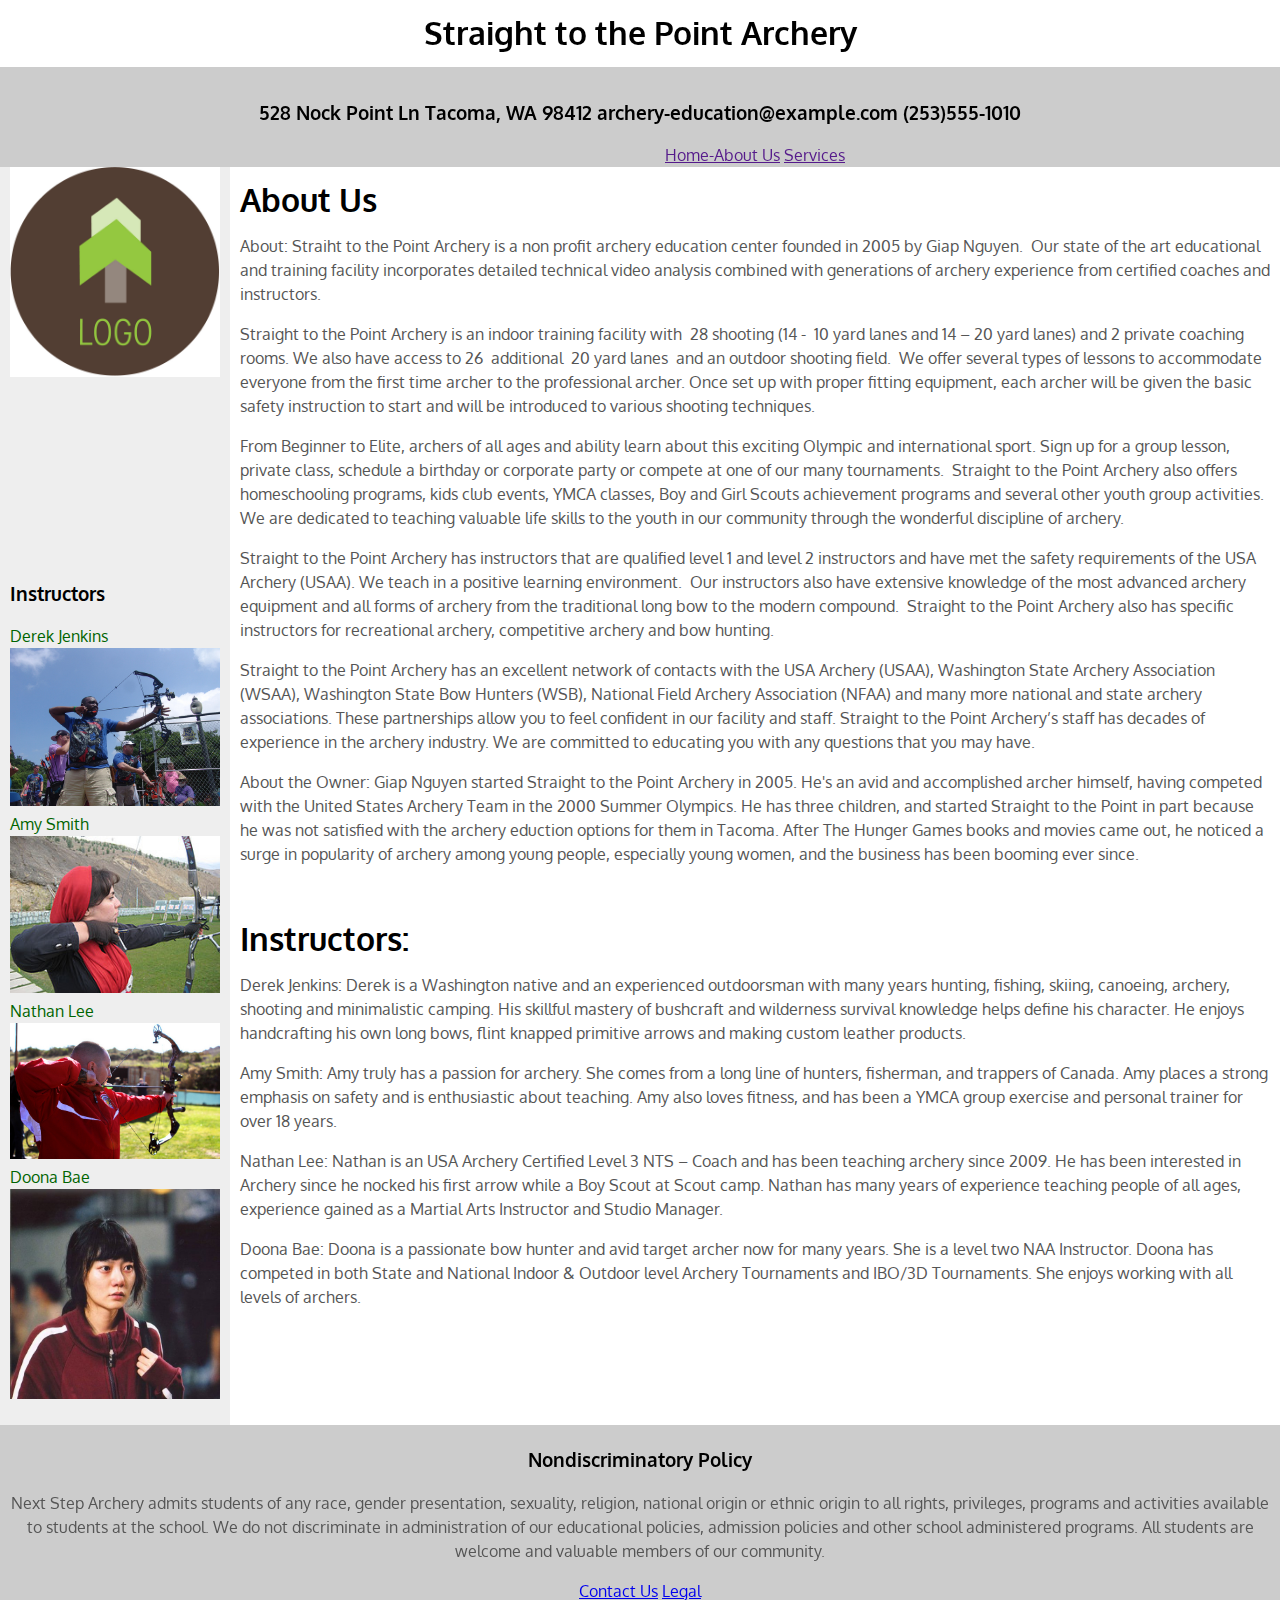
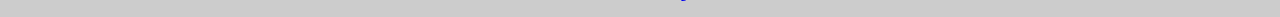
<file: index.html>
<!DOCTYPE html>
<html>
<head>
  <meta http-equiv="Content-Type" content="text/html; charset=utf-8">
  <link rel="stylesheet" type="text/css" href="styles/styles.css">
  <link href='https://fonts.googleapis.com/css?family=Amatic+SC:400,700|Open+Sans+Condensed:300|Pacifico|Cabin+Condensed|Oxygen' rel='stylesheet' type='text/css'>
  <link rel="stylesheet" href="https://maxcdn.bootstrapcdn.com/font-awesome/4.4.0/css/font-awesome.min.css">
  <title>STP - Archery</title>
</head>
<body>
  <div id="straight">
    <h1> Straight to the Point Archery</h1>
  </div>
  <header id="header">
    <div class="innertube">
      <h3>528 Nock Point Ln
          Tacoma, WA 98412
          archery-education@example.com
          (253)555-1010
      </h3>
      <a href ="#content" class="hidden">skip to content</a>
      <nav>
        <a id="content" href="">Home-About Us</a>
        <a href="">Services</a>
      </nav>
    </div>
  </header>
  <div id="wrapper">
    <main>
      <div id="content">
        <div class="innertube">
          <h1>About Us</h1>
            <p><script>generateText(20)</script></p>
            <p> About: 
Straiht to the Point Archery is a non profit archery education center founded in 2005 by Giap Nguyen.  Our state of the art educational and training facility incorporates detailed technical video analysis combined with generations of archery experience from certified coaches and instructors.
            </p>
            <p> 
Straight to the Point Archery is an indoor training facility with  28 shooting (14 -  10 yard lanes and 14 – 20 yard lanes) and 2 private coaching rooms. We also have access to 26  additional  20 yard lanes  and an outdoor shooting field.  We offer several types of lessons to accommodate everyone from the first time archer to the professional archer. Once set up with proper fitting equipment, each archer will be given the basic safety instruction to start and will be introduced to various shooting techniques.
            </p>
            <p> 
From Beginner to Elite, archers of all ages and ability learn about this exciting Olympic and international sport. Sign up for a group lesson, private class, schedule a birthday or corporate party or compete at one of our many tournaments.  Straight to the Point Archery also offers homeschooling programs, kids club events, YMCA classes, Boy and Girl Scouts achievement programs and several other youth group activities. We are dedicated to teaching valuable life skills to the youth in our community through the wonderful discipline of archery.
            </p>
            <p> 
Straight to the Point Archery has instructors that are qualified level 1 and level 2 instructors and have met the safety requirements of the USA Archery (USAA). We teach in a positive learning environment.  Our instructors also have extensive knowledge of the most advanced archery equipment and all forms of archery from the traditional long bow to the modern compound.  Straight to the Point Archery also has specific instructors for recreational archery, competitive archery and bow hunting.
            </p>
            <p> 
Straight to the Point Archery has an excellent network of contacts with the USA Archery (USAA), Washington State Archery Association (WSAA), Washington State Bow Hunters (WSB), National Field Archery Association (NFAA) and many more national and state archery associations. These partnerships allow you to feel confident in our facility and staff.
Straight to the Point Archery’s staff has decades of experience in the archery industry. We are committed to educating you with any questions that you may have.
            </p>
            <p> 
About the Owner: 
	Giap Nguyen started Straight to the Point Archery in 2005. He's an avid and accomplished archer himself, having competed with the United States Archery Team in the 2000 Summer Olympics. He has three children, and  started Straight to the Point in part because he was not satisfied with the archery eduction options for them in Tacoma. After The Hunger Games books and movies came out, he noticed a surge in popularity of archery among young people, especially young women, and the business has been booming ever since. 
            </p>
            <br>
          <h1> Instructors: </h1>
	         <p>
	Derek Jenkins: Derek is a Washington native and an experienced outdoorsman with many years hunting, fishing, skiing, canoeing, archery, shooting and minimalistic camping. His skillful mastery of bushcraft and wilderness survival knowledge helps define his character. He enjoys handcrafting his own long bows, flint knapped primitive arrows and making custom leather products.
            </p>
            <p>
	Amy Smith: Amy truly has a passion for archery. She comes from a long line of hunters, fisherman, and trappers of Canada. Amy  places a strong emphasis on safety and is enthusiastic about teaching. Amy also loves fitness, and  has been a YMCA group exercise and personal trainer for over 18 years.
            </p>
            <p>
	Nathan Lee: Nathan is an USA Archery Certified Level 3 NTS – Coach and has been teaching archery since 2009. He has been interested in Archery since he nocked his first arrow while a Boy Scout at Scout camp. Nathan has many years of experience teaching people of all ages, experience gained as a Martial Arts Instructor and Studio Manager.
            </p>
            <p>
	Doona Bae: Doona is a passionate bow hunter and avid target archer now for many years. She is a level two NAA Instructor. Doona has competed in both State and National Indoor & Outdoor level Archery Tournaments and IBO/3D Tournaments. She enjoys working with all levels of archers.
            </p>
          </div>
        </div>
      </main>
    <nav id="nav">
    <div class="innertube">
      <img id="logo" src="images/logo.jpg" alt="Company Logo" style="width: 100%;max-height: 100%" />
      <iframe width="215" height="150" src="https://www.youtube.com/embed/rmxn-nPNhY8" frameborder="0" allowfullscreen></iframe>
      <br>
      <br>
    <h3>Instructors</h3>
      <ul>
      <li><a href="#">Derek Jenkins</a></li>
      <img src="images/derek-jenkins-instructor.jpg" alt="Derek Jenkins" style="width: 100%;max-height: 100%" /> 
      <li><a href="#">Amy Smith</a></li>
      <img src="images/amy-smith-instructor.jpg" alt="Amy Smith" style="width: 100%;max-height: 100%" /> 
      <li><a href="#">Nathan Lee</a></li>
      <img src="images/nathan-lee-instructor.jpg" alt="Nathan Lee" style="width: 100%;max-height: 100%" /> 
      <li><a href="#">Doona Bae</a></li>
      <img src="images/doona-bae-instructor.jpg" alt="Doona Bae" style="width: 100%;max-height: 100%" /> 
      </ul>
    </div>
    </nav>
    </div>
    <footer id="footer">
    <div class="innertube">
     <h3> Nondiscriminatory Policy </h3>
      <p>
Next Step Archery admits students of any race, gender presentation, sexuality, religion, national origin or ethnic origin to all rights, privileges, programs and activities available to students at the school. We do not discriminate in administration of our educational policies, admission policies and other school administered programs. All students are welcome and valuable members of our community. 
      </p>
      <a href="#">Contact Us</a>
      <a href="#">Legal</a>
    </div>
    </footer>
</body>

</html>
</file>
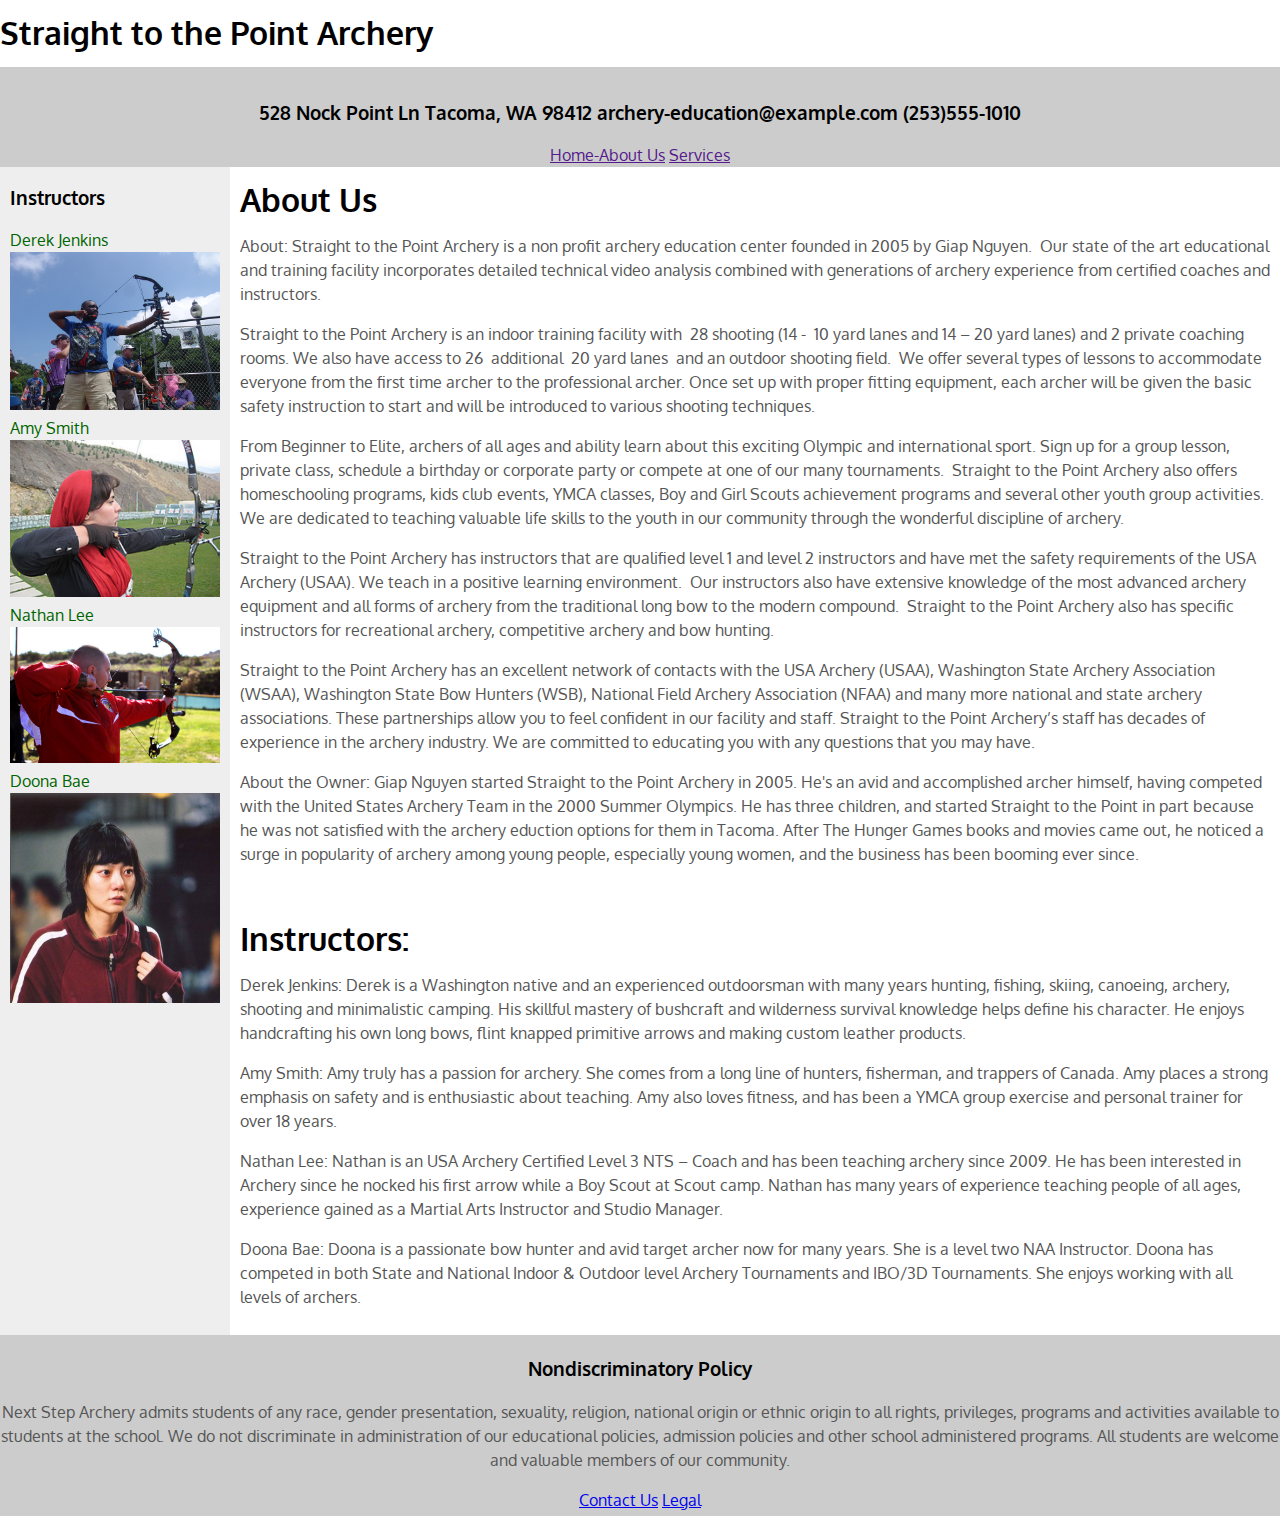
<file: index-nocss.html>
<!DOCTYPE html>
<html>
  <head>
    <meta http-equiv="Content-Type" content="text/html; charset=utf-8">
    <title>STP - Archery</title>
    <link rel="stylesheet" type="text/css" href="styles/styles.css">
    <link href='https://fonts.googleapis.com/css?family=Amatic+SC:400,700|Open+Sans+Condensed:300|Pacifico|Cabin+Condensed|Oxygen|Archivo Narrow' rel='stylesheet' type='text/css'>

    <link rel="stylesheet" href="https://maxcdn.bootstrapcdn.com/font-awesome/4.4.0/css/font-awesome.min.css">
  </head>
<body>
  <h1> Straight to the Point Archery</h1>
  <header id="header">
    <div class="innertube">
    <h3>528 Nock Point Ln
        Tacoma, WA 98412
        archery-education@example.com
        (253)555-1010
    </h3>
    <nav>
      <a href="">Home-About Us</a>
      <a href="">Services</a>
        </nav>
        </div>
        </header>
    <div id="wrapper">
        <main>
        <div id="content">
        <div class="innertube">
     
          <h1>About Us</h1>
        <p><script>generateText(20)</script></p>
          <p> About: 
Straight to the Point Archery is a non profit archery education center founded in 2005 by Giap Nguyen.  Our state of the art educational and training facility incorporates detailed technical video analysis combined with generations of archery experience from certified coaches and instructors.
          </p>
          <p> 
Straight to the Point Archery is an indoor training facility with  28 shooting (14 -  10 yard lanes and 14 – 20 yard lanes) and 2 private coaching rooms. We also have access to 26  additional  20 yard lanes  and an outdoor shooting field.  We offer several types of lessons to accommodate everyone from the first time archer to the professional archer. Once set up with proper fitting equipment, each archer will be given the basic safety instruction to start and will be introduced to various shooting techniques.
          </p>
          <p> 
From Beginner to Elite, archers of all ages and ability learn about this exciting Olympic and international sport. Sign up for a group lesson, private class, schedule a birthday or corporate party or compete at one of our many tournaments.  Straight to the Point Archery also offers homeschooling programs, kids club events, YMCA classes, Boy and Girl Scouts achievement programs and several other youth group activities. We are dedicated to teaching valuable life skills to the youth in our community through the wonderful discipline of archery.
          </p>
          <p> 
Straight to the Point Archery has instructors that are qualified level 1 and level 2 instructors and have met the safety requirements of the USA Archery (USAA). We teach in a positive learning environment.  Our instructors also have extensive knowledge of the most advanced archery equipment and all forms of archery from the traditional long bow to the modern compound.  Straight to the Point Archery also has specific instructors for recreational archery, competitive archery and bow hunting.
          </p>
          <p> 
Straight to the Point Archery has an excellent network of contacts with the USA Archery (USAA), Washington State Archery Association (WSAA), Washington State Bow Hunters (WSB), National Field Archery Association (NFAA) and many more national and state archery associations. These partnerships allow you to feel confident in our facility and staff.
Straight to the Point Archery’s staff has decades of experience in the archery industry. We are committed to educating you with any questions that you may have.
          </p>
          <p> 
About the Owner: 
	Giap Nguyen started Straight to the Point Archery in 2005. He's an avid and accomplished archer himself, having competed with the United States Archery Team in the 2000 Summer Olympics. He has three children, and  started Straight to the Point in part because he was not satisfied with the archery eduction options for them in Tacoma. After The Hunger Games books and movies came out, he noticed a surge in popularity of archery among young people, especially young women, and the business has been booming ever since. 
          </p>
            
<br>


          <h1> Instructors: </h1>
	<p>
	Derek Jenkins: Derek is a Washington native and an experienced outdoorsman with many years hunting, fishing, skiing, canoeing, archery, shooting and minimalistic camping. His skillful mastery of bushcraft and wilderness survival knowledge helps define his character. He enjoys handcrafting his own long bows, flint knapped primitive arrows and making custom leather products.
          </p><p>
	Amy Smith: Amy truly has a passion for archery. She comes from a long line of hunters, fisherman, and trappers of Canada. Amy  places a strong emphasis on safety and is enthusiastic about teaching. Amy also loves fitness, and  has been a YMCA group exercise and personal trainer for over 18 years.
          </p><p>
	Nathan Lee: Nathan is an USA Archery Certified Level 3 NTS – Coach and has been teaching archery since 2009. He has been interested in Archery since he nocked his first arrow while a Boy Scout at Scout camp. Nathan has many years of experience teaching people of all ages, experience gained as a Martial Arts Instructor and Studio Manager.
          </p><p>
	Doona Bae: Doona is a passionate bow hunter and avid target archer now for many years. She is a level two NAA Instructor. Doona has competed in both State and National Indoor & Outdoor level Archery Tournaments and IBO/3D Tournaments. She enjoys working with all levels of archers.

</p>
        </div>
        </div>
        </main>
    <nav id="nav">
    <div class="innertube">
    <h3>Instructors</h3>
      <ul>
      <li><a href="#">Derek Jenkins</a></li>
      <img src="images/derek-jenkins-instructor.jpg" alt="Derek Jenkins" style="width: 100%;max-height: 100%" /> 
      <li><a href="#">Amy Smith</a></li>
      <img src="images/amy-smith-instructor.jpg" alt="Amy Smith" style="width: 100%;max-height: 100%" /> 
      <li><a href="#">Nathan Lee</a></li>
      <img src="images/nathan-lee-instructor.jpg" alt="Nathan Lee" style="width: 100%;max-height: 100%" /> 
      <li><a href="#">Doona Bae</a></li>
      <img src="images/doona-bae-instructor.jpg" alt="Doona Bae" style="width: 100%;max-height: 100%" /> 
      </ul>
    </div>
    </nav>
    </div>
    <footer id="footer">
    <div class="bottom">
     <h3> Nondiscriminatory Policy </h3>
      <p>
Next Step Archery admits students of any race, gender presentation, sexuality, religion, national origin or ethnic origin to all rights, privileges, programs and activities available to students at the school. We do not discriminate in administration of our educational policies, admission policies and other school administered programs. All students are welcome and valuable members of our community. 
      </p>
      <a href="#">Contact Us</a>
      <a href="#">Legal</a>
    </div>
    </footer>
</file>
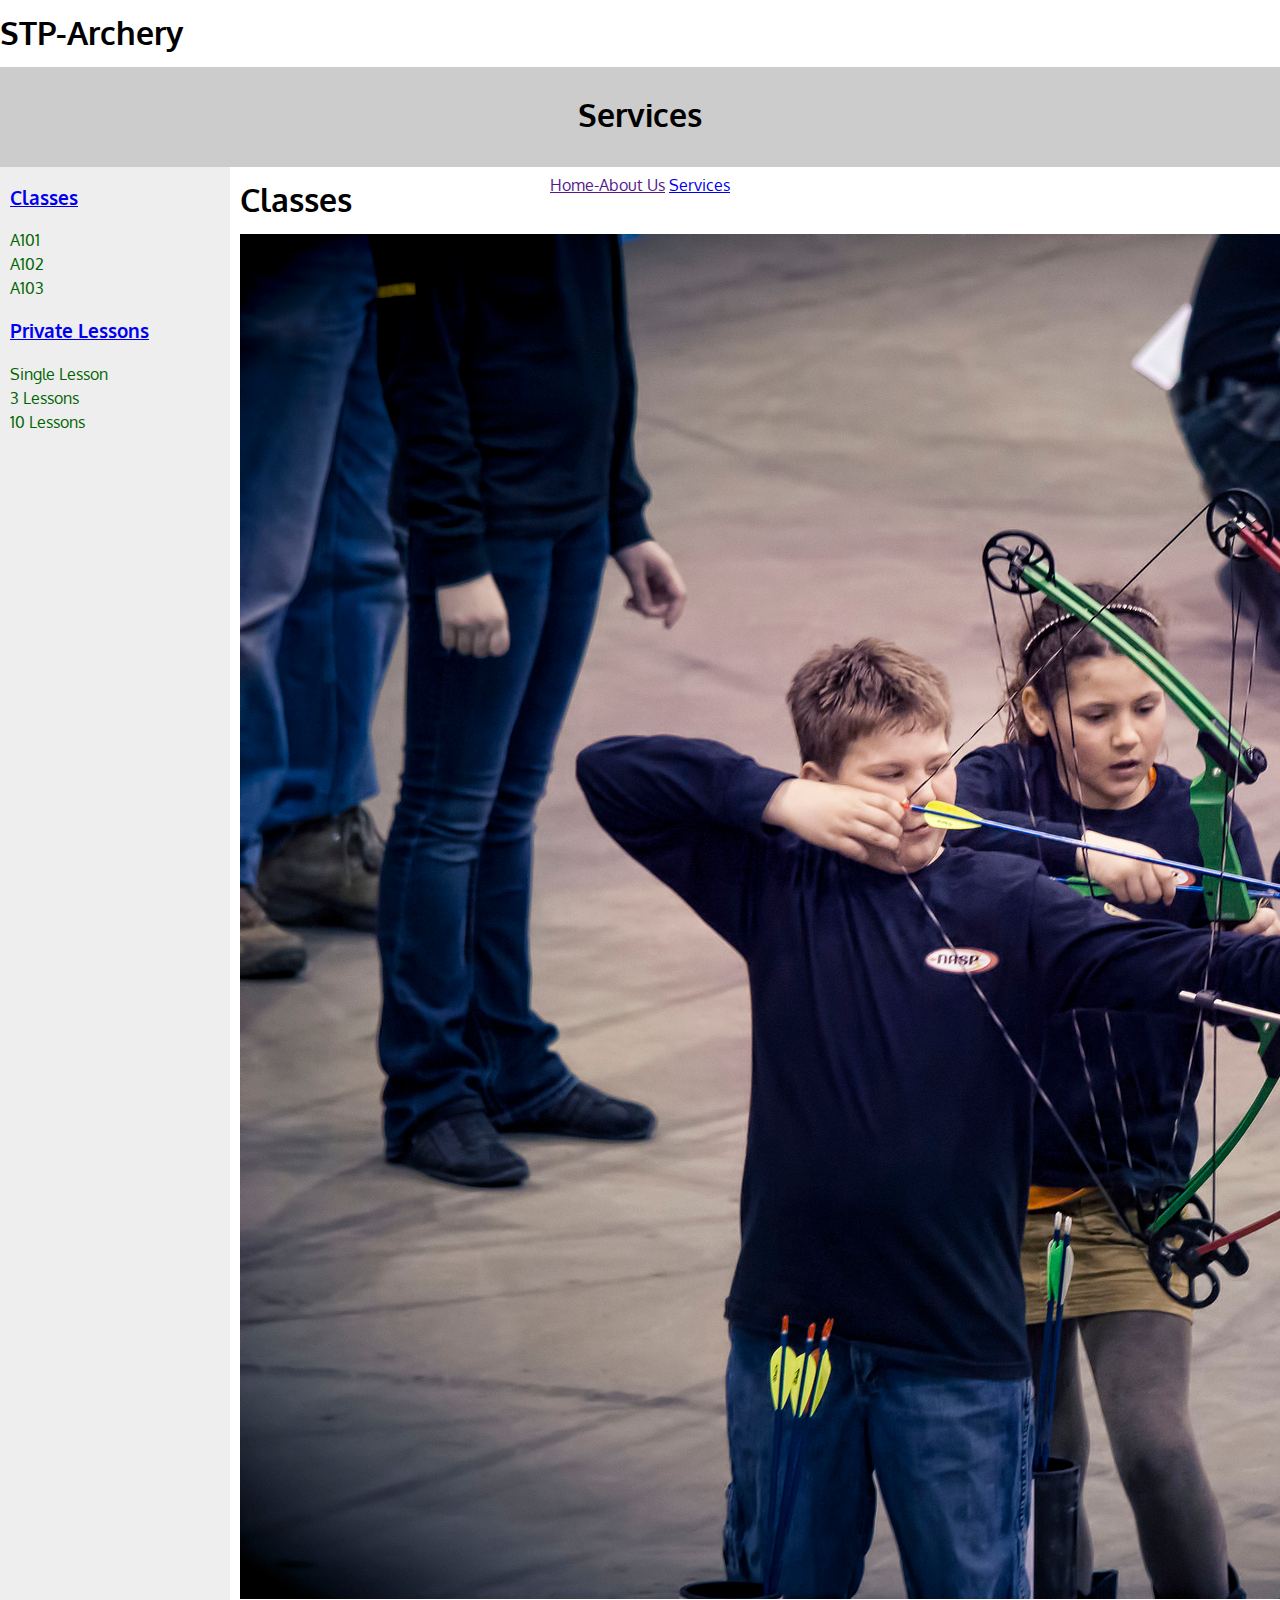
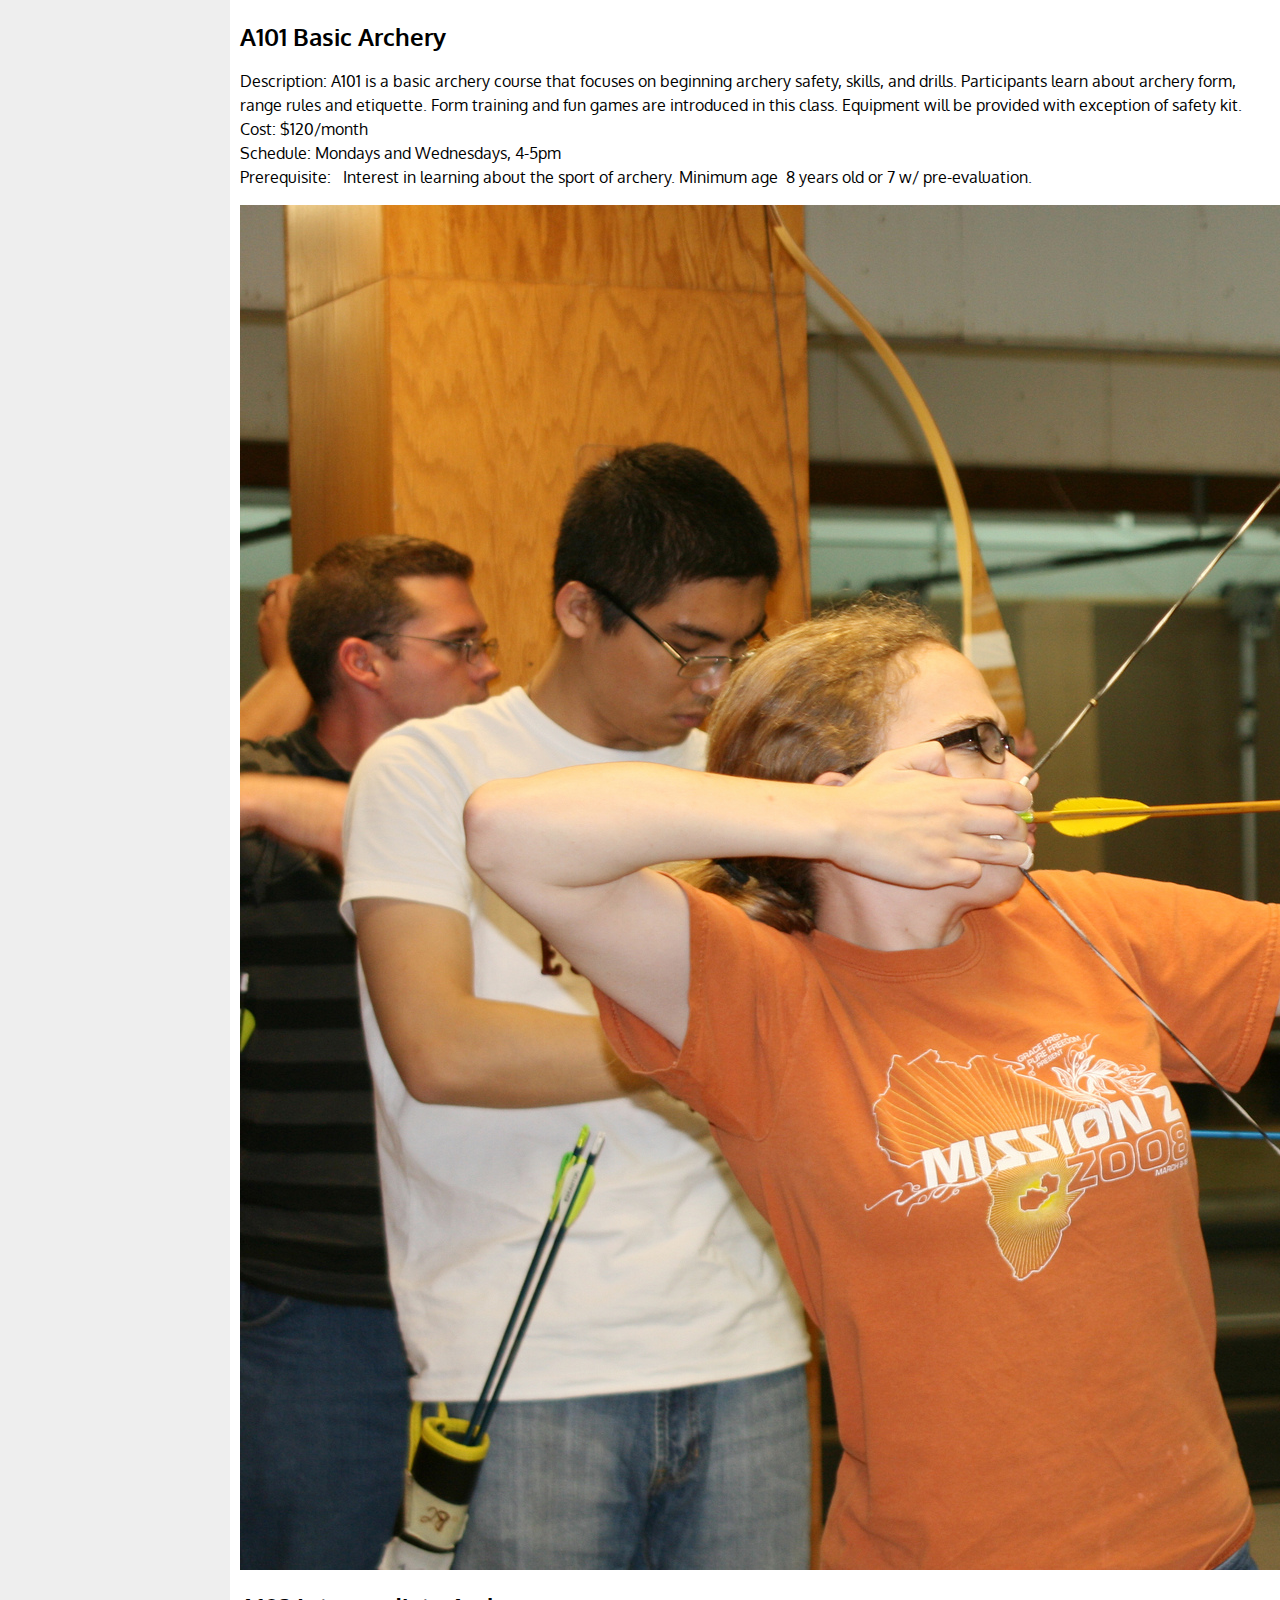
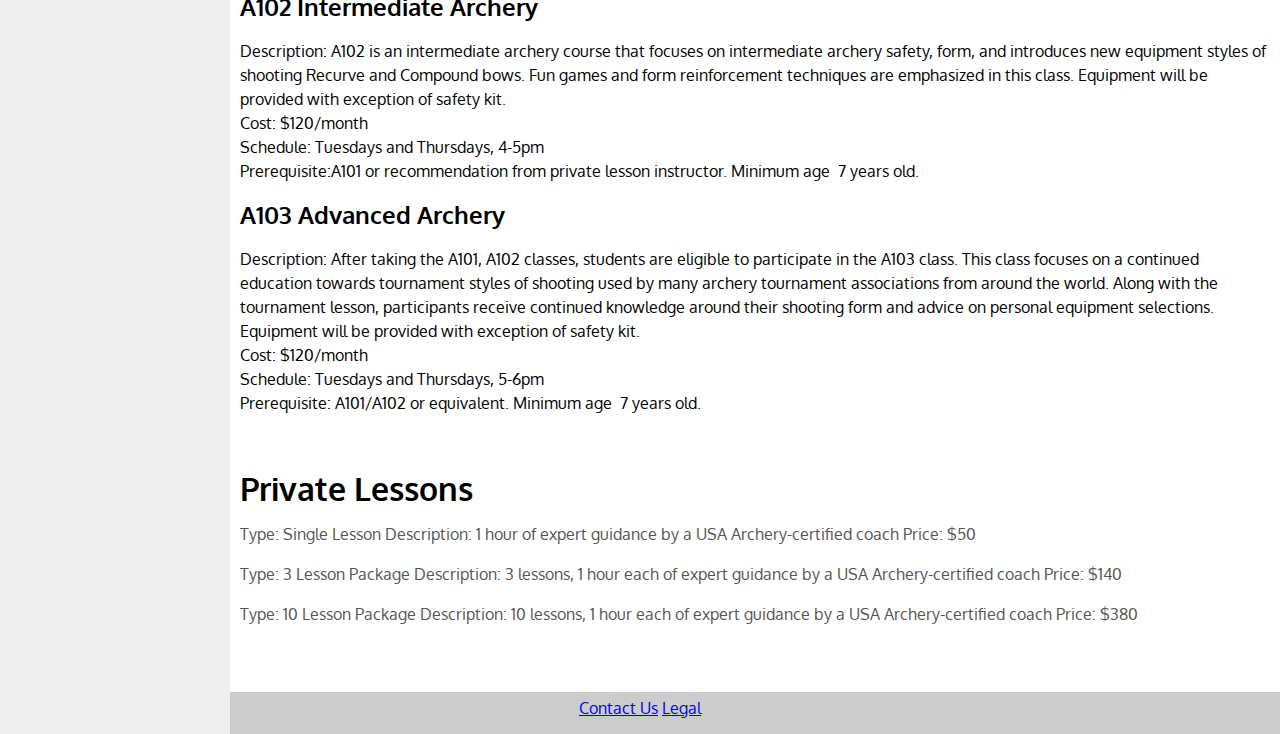
<file: services-nocss.html>
<!DOCTYPE html>
<html>
  <head>
    <meta http-equiv="Content-Type" content="text/html; charset=utf-8">
    <link rel="stylesheet" type="text/css" href="styles/styles.css">
  <link href='https://fonts.googleapis.com/css?family=Amatic+SC:400,700|Open+Sans+Condensed:300|Pacifico|Cabin+Condensed|Oxygen' rel='stylesheet' type='text/css'>
 <link rel="stylesheet" href="https://maxcdn.bootstrapcdn.com/font-awesome/4.4.0/css/font-awesome.min.css">
    <title>STP - Archery</title>
  </head>

<body>
    <h1> STP-Archery</h1>
        <header id="header">
        <div class="innertube">
        <h1>Services</h1>
        <nav>
          <br>
      <a href="">Home-About Us</a>
      <a href="#">Services</a>
        </nav>
        </div>
        </header>
    <div id="wrapper">
        <main>
        <div id="content">
        <div class="innertube">
        <a name=“classes”>
          <h1>Classes</h1></a>
        <p><script>generateText(20)</script></p>
        <p>
          <img src="images/class1.jpg" alt="archery"> 
          <h2> A101 Basic Archery </h2>
		Description: A101 is a basic archery course that focuses on beginning archery safety, skills, and drills. Participants learn about archery form, range rules and etiquette. Form training and fun games are introduced in this class.
Equipment will be provided with exception of safety kit.
		<br>Cost: $120/month 
		<br>Schedule: Mondays and Wednesdays, 4-5pm
		<br>Prerequisite:   Interest in learning about the sport of archery. Minimum age  8 years old or 7 w/ pre-evaluation.
        </p>
        <p>
          <img src="images/class2.jpg" alt="archery"> 
          <h2> A102 Intermediate Archery </h2>
		Description: A102 is an intermediate archery course that focuses on intermediate archery safety, form, and introduces new equipment styles of shooting Recurve and Compound bows. Fun games and form reinforcement techniques are emphasized in this class.
Equipment will be provided with exception of safety kit.
		<br>Cost: $120/month
		<br>Schedule: Tuesdays and Thursdays, 4-5pm 
		<br>Prerequisite:A101 or recommendation from private lesson instructor. Minimum age  7 years old.
        </p>
        <p>
          <h2> A103 Advanced Archery </h2>
		Description: After taking the A101, A102 classes, students are eligible to participate in the A103 class. This class focuses on a continued education towards tournament styles of shooting used by many archery tournament associations from around the world. Along with the tournament lesson, participants receive continued knowledge around their shooting form and advice on personal equipment selections.
Equipment will be provided with exception of safety kit.
		<br>Cost: $120/month
		<br>Schedule: Tuesdays and Thursdays, 5-6pm 
		<br>Prerequisite:  A101/A102 or equivalent. Minimum age  7 years old.</p>
         <br>
      <a name=“privatelessons”>
          <h1>Private Lessons</h1></a> 
            <p>
		Type: Single Lesson 
		Description: 1 hour of expert guidance by a USA Archery-certified coach
		Price: $50
            </p><p>
		Type: 3 Lesson Package
		Description: 3 lessons, 1 hour each of expert guidance by a USA Archery-certified coach
		Price: $140
          </p><p>
		Type: 10 Lesson Package
		Description: 10 lessons, 1 hour each of expert guidance by a USA Archery-certified coach
		Price: $380
          </p>
          <br>
          
          
          
          
        </p>
        </div>
        </div>
        </main>
    <nav id="nav">
    <div class="innertube">
    <h3>
      <a href=“#classes”>Classes</a></h3>
      <ul>
      <li><a href="#">A101</a></li>
      <li><a href="#">A102</a></li>
      <li><a href="#">A103</a></li>
      </ul>
    <h3>
      <a href=“#privatelessons”>Private Lessons</a></h3>
      <ul>
      <li><a href="#">Single Lesson</a></li>
      <li><a href="#">3 Lessons</a></li>
      <li><a href="#">10 Lessons</a></li>
      </ul>
    </div>
    </nav>
    <footer id="footer">
    <div class="innertube">
      <a href="#">Contact Us</a>
      <a href="#">Legal</a>
    </div>
    </footer>
</body>

</html>
</file>
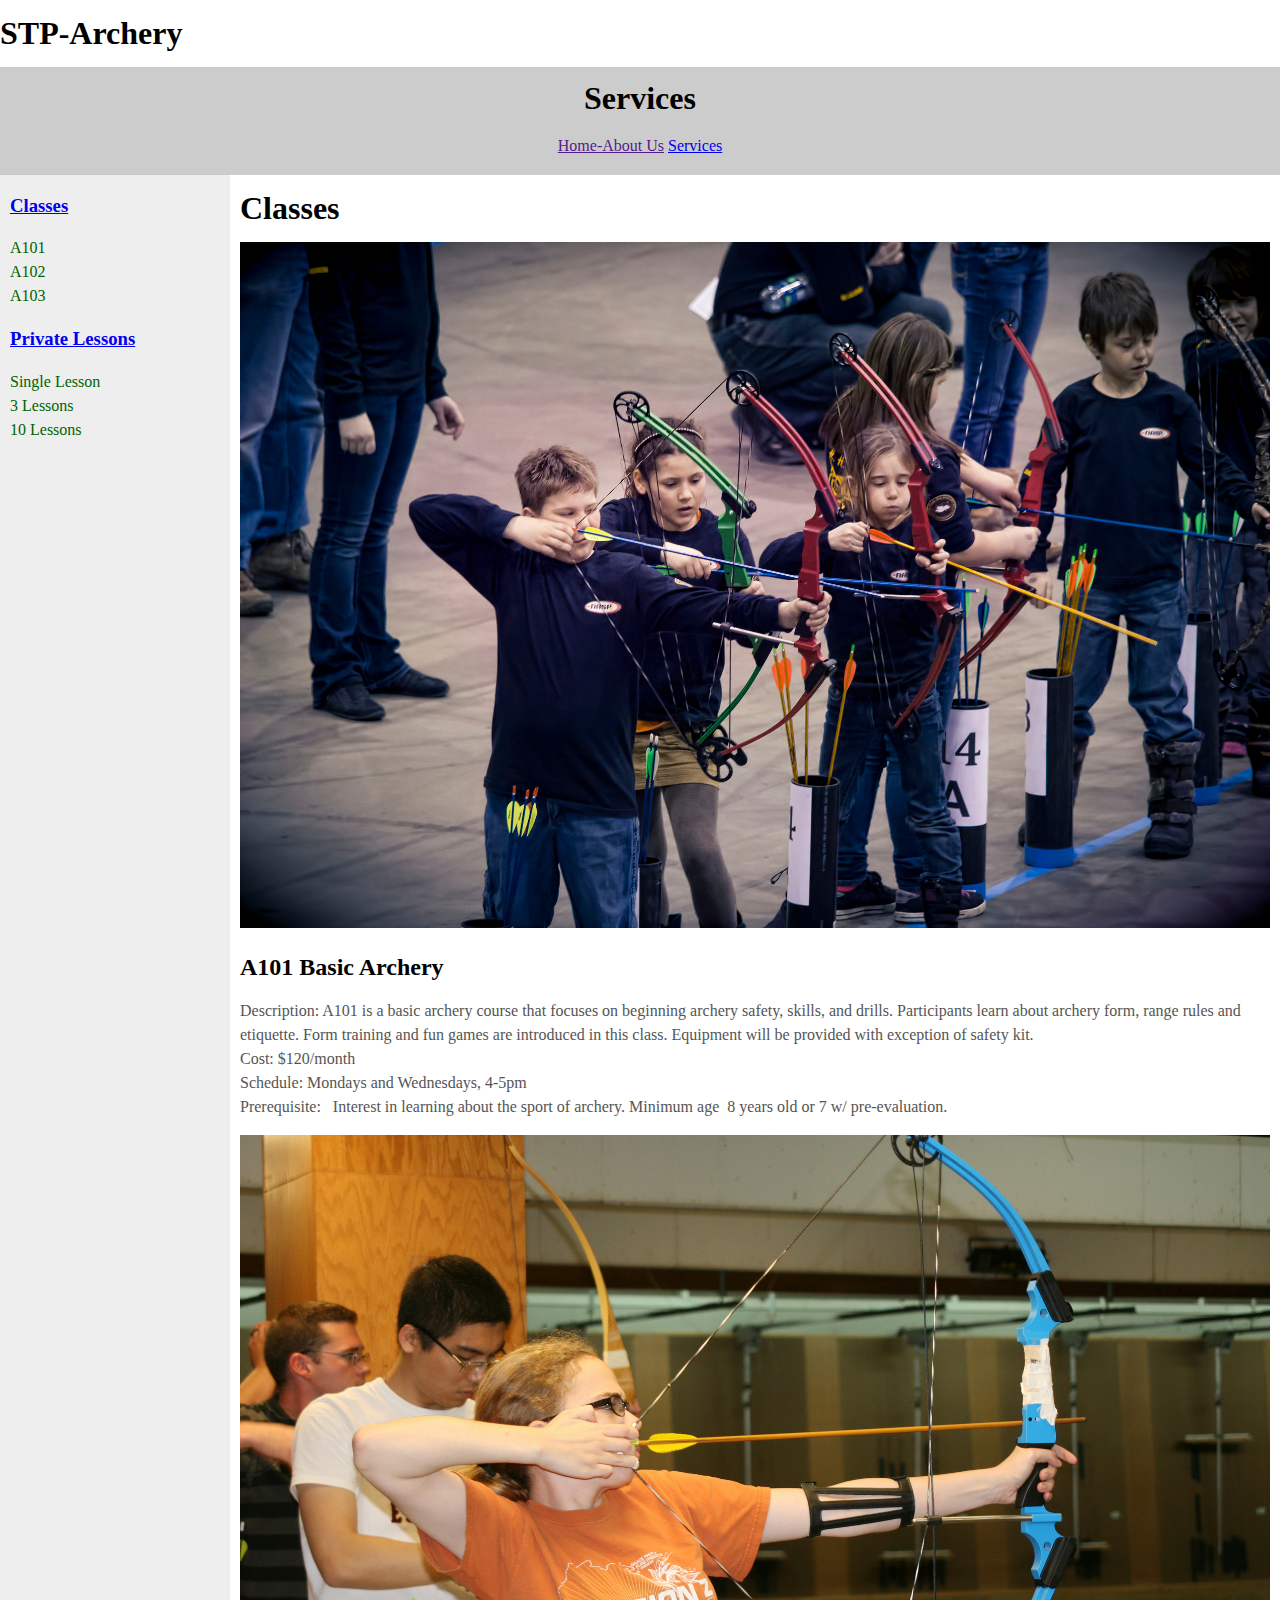
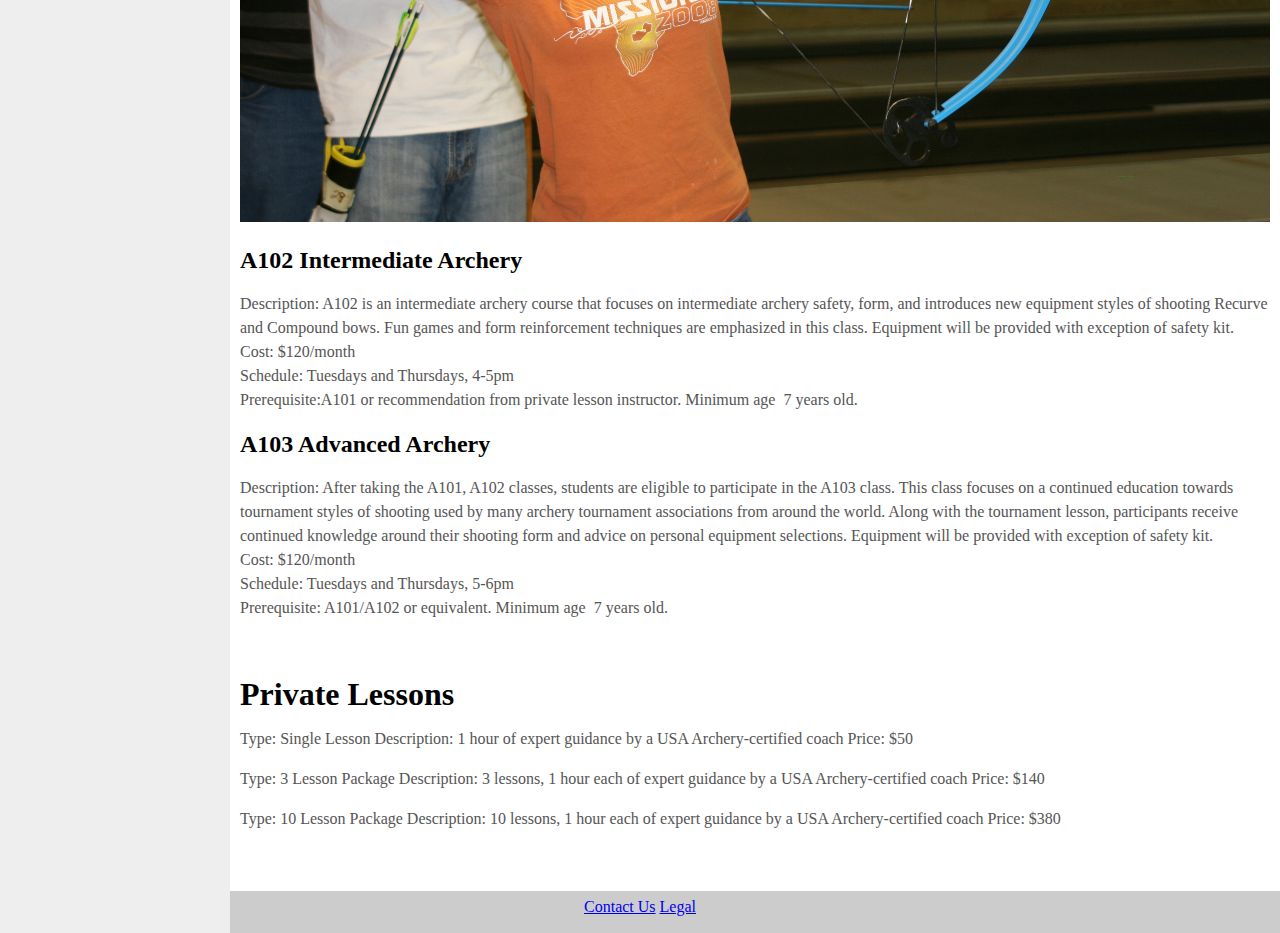
<file: services.html>
<!DOCTYPE html>
<html>
  <head>
    <meta http-equiv="Content-Type" content="text/html; charset=utf-8">

    <title>STP - Archery</title>
<style type="text/css">

    body {
    margin:0;
    padding:0;
    font-family: Verdana;
    line-height: 1.5em;
    }
    #header {
    background: #ccc;
    height: 100px;
    text-align: center;
    padding: 4px 0;
    }
    #header h1 {
    margin: 0;
    padding-top: 15px;
    }
    main {
    padding-bottom: 10010px;
    margin-bottom: -10000px;
    float: left;
    width: 100%;
    }
    #nav {
    padding-bottom: 10010px;
    margin-bottom: -10000px;
    float: left;
    width: 230px;
    margin-left: -100%;
    background: #eee;
    }
    #footer {
    clear: left;
    width: 100%;
    background: #ccc;
    text-align: center;
    padding: 4px 0;
    }
    #wrapper {
    overflow: hidden;
    }
    #content {
    margin-left: 230px;
    }
    .innertube {
    margin: 10px; 
    margin-top: 0;
    }
    p {
    color: #555;
    }
    nav ul {
    list-style-type: none;
    margin: 0;
    padding: 0;
    }
    nav ul a {
    color: darkgreen;
    text-decoration: none;
    }
</style>
</head>

<body>
    <h1> STP-Archery</h1>
        <header id="header">
        <div class="innertube">
        <h1>Services</h1>
        <nav>
          <br>
      <a href="">Home-About Us</a>
      <a href="#">Services</a>
        </nav>
        </div>
        </header>
    <div id="wrapper">
        <main>
        <div id="content">
        <div class="innertube">
        <a name=“classes”>
          <h1>Classes</h1></a>
        <p><script>generateText(20)</script></p>
        
          <img src="images/class1.jpg" alt="archery" style="width: 100%;max-height: 100%"> 
          <h2> A101 Basic Archery </h2>
		<p>Description: A101 is a basic archery course that focuses on beginning archery safety, skills, and drills. Participants learn about archery form, range rules and etiquette. Form training and fun games are introduced in this class.
Equipment will be provided with exception of safety kit.
		<br>Cost: $120/month 
		<br>Schedule: Mondays and Wednesdays, 4-5pm
		<br>Prerequisite:   Interest in learning about the sport of archery. Minimum age  8 years old or 7 w/ pre-evaluation.
        </p>
          <img src="images/class2.jpg" alt="archery" style="width: 100%;max-height: 100%" /> 
          <h2> A102 Intermediate Archery </h2>
		<p>Description: A102 is an intermediate archery course that focuses on intermediate archery safety, form, and introduces new equipment styles of shooting Recurve and Compound bows. Fun games and form reinforcement techniques are emphasized in this class.
Equipment will be provided with exception of safety kit.
		<br>Cost: $120/month
		<br>Schedule: Tuesdays and Thursdays, 4-5pm 
		<br>Prerequisite:A101 or recommendation from private lesson instructor. Minimum age  7 years old.
        </p>
          <h2> A103 Advanced Archery </h2>
		<p>Description: After taking the A101, A102 classes, students are eligible to participate in the A103 class. This class focuses on a continued education towards tournament styles of shooting used by many archery tournament associations from around the world. Along with the tournament lesson, participants receive continued knowledge around their shooting form and advice on personal equipment selections.
Equipment will be provided with exception of safety kit.
		<br>Cost: $120/month
		<br>Schedule: Tuesdays and Thursdays, 5-6pm 
		<br>Prerequisite:  A101/A102 or equivalent. Minimum age  7 years old.
        </p>
         <br>
      <a name=“privatelessons”>
          <h1>Private Lessons</h1></a> 
            <p>
		Type: Single Lesson 
		Description: 1 hour of expert guidance by a USA Archery-certified coach
		Price: $50
            </p><p>
		Type: 3 Lesson Package
		Description: 3 lessons, 1 hour each of expert guidance by a USA Archery-certified coach
		Price: $140
          </p><p>
		Type: 10 Lesson Package
		Description: 10 lessons, 1 hour each of expert guidance by a USA Archery-certified coach
		Price: $380
          </p>
          <br>
        
        </div>
        </div>
        </main>

    <nav id="nav">
    <div class="innertube">
    <h3>
      <a href=“#classes”>Classes</a></h3>
      <ul>
      <li><a href="#">A101</a></li>
      <li><a href="#">A102</a></li>
      <li><a href="#">A103</a></li>
      </ul>
    <h3>
      <a href=“#privatelessons”>Private Lessons</a></h3>
      <ul>
      <li><a href="#">Single Lesson</a></li>
      <li><a href="#">3 Lessons</a></li>
      <li><a href="#">10 Lessons</a></li>
      </ul>
    </div>
    </nav>
    <footer id="footer">
    <div class="innertube">
      <a href="#">Contact Us</a>
      <a href="#">Legal</a>
    </div>
    </footer>
</div>
</body>

</html>
</file>
<file: styles/styles.css>
* {
  box-sizing: border-box;
}

.hidden{display: none;}

body {
  margin:0;
  padding:0;
  font-family: "Oxygen";
  line-height: 1.5em;
}
#header {
  background: #ccc;
  height: 100px;
  text-align: center;
  padding: 4px;
    }
#straight {text-align: center;}
#header {
  text-align: center;
  margin: 0;
  padding-top: 15px;
}
main {
  padding-bottom: 10010px;
  margin-bottom: -10000px;
  float: left;
  width: 100%;
}
#nav {
  padding-bottom: 10010px;
  margin-bottom: -10000px;
  float: left;
  width: 230px;
  margin-left: -100%;
  background: #eee;
}
#footer {
  clear: left;
  width: 100%;
  background: #ccc;
  text-align: center;
  padding: 4px 0;
}
#wrapper {
  overflow: hidden;
}
#content {
  margin-left: 230px;
}
.innertube {
  margin: 10px; 
  margin-top: 0;
}
p {color: #555;}
nav ul {
  list-style-type: none;
  margin: 0;
  padding: 0;
}
nav ul a {
  color: darkgreen;
  text-decoration: none;
}
</file>
